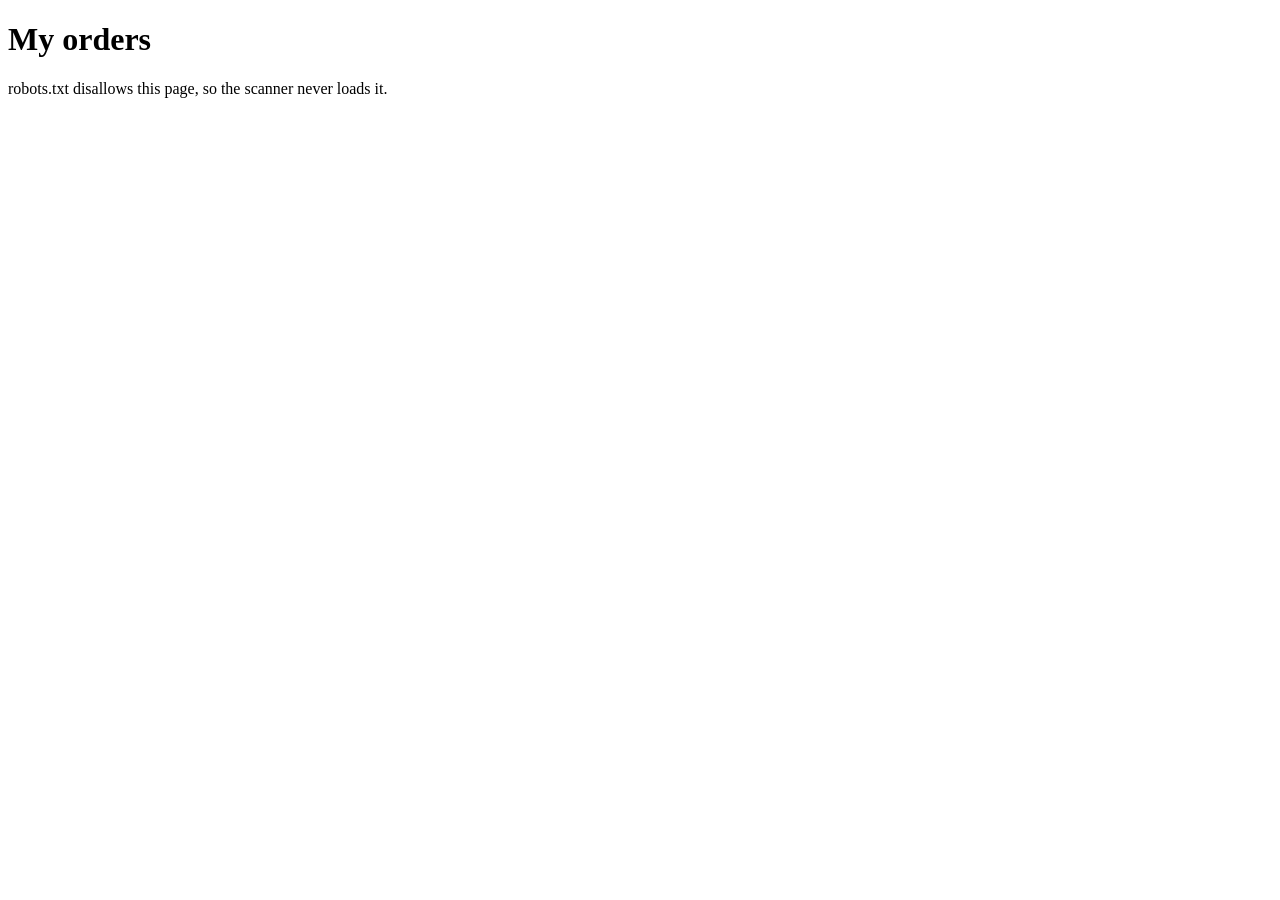
<file: examples/demo_site/private/orders.html>
<!doctype html>
<html lang="en">
<head><meta charset="utf-8"><title>Orders (demo)</title></head>
<body><h1>My orders</h1><p>robots.txt disallows this page, so the scanner never loads it.</p></body>
</html>
</file>
